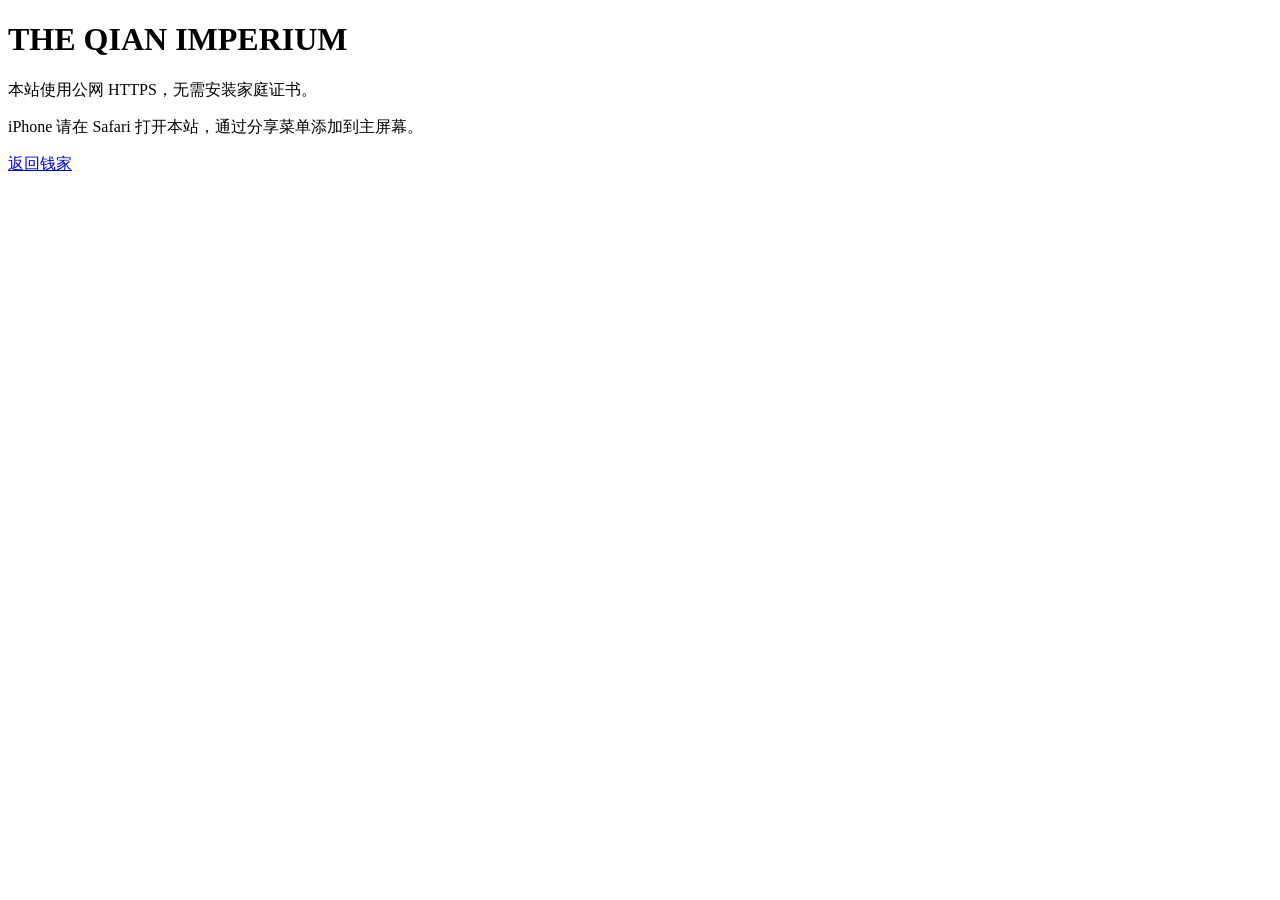
<file: nas-install.html>
<!doctype html><html lang="zh-CN"><meta charset="utf-8"><meta name="viewport" content="width=device-width,initial-scale=1"><title>THE QIAN IMPERIUM · 连接帮助</title><body><h1>THE QIAN IMPERIUM</h1><p>本站使用公网 HTTPS，无需安装家庭证书。</p><p>iPhone 请在 Safari 打开本站，通过分享菜单添加到主屏幕。</p><a href="https://qian.mo.cn/">返回钱家</a></body></html>
</file>
